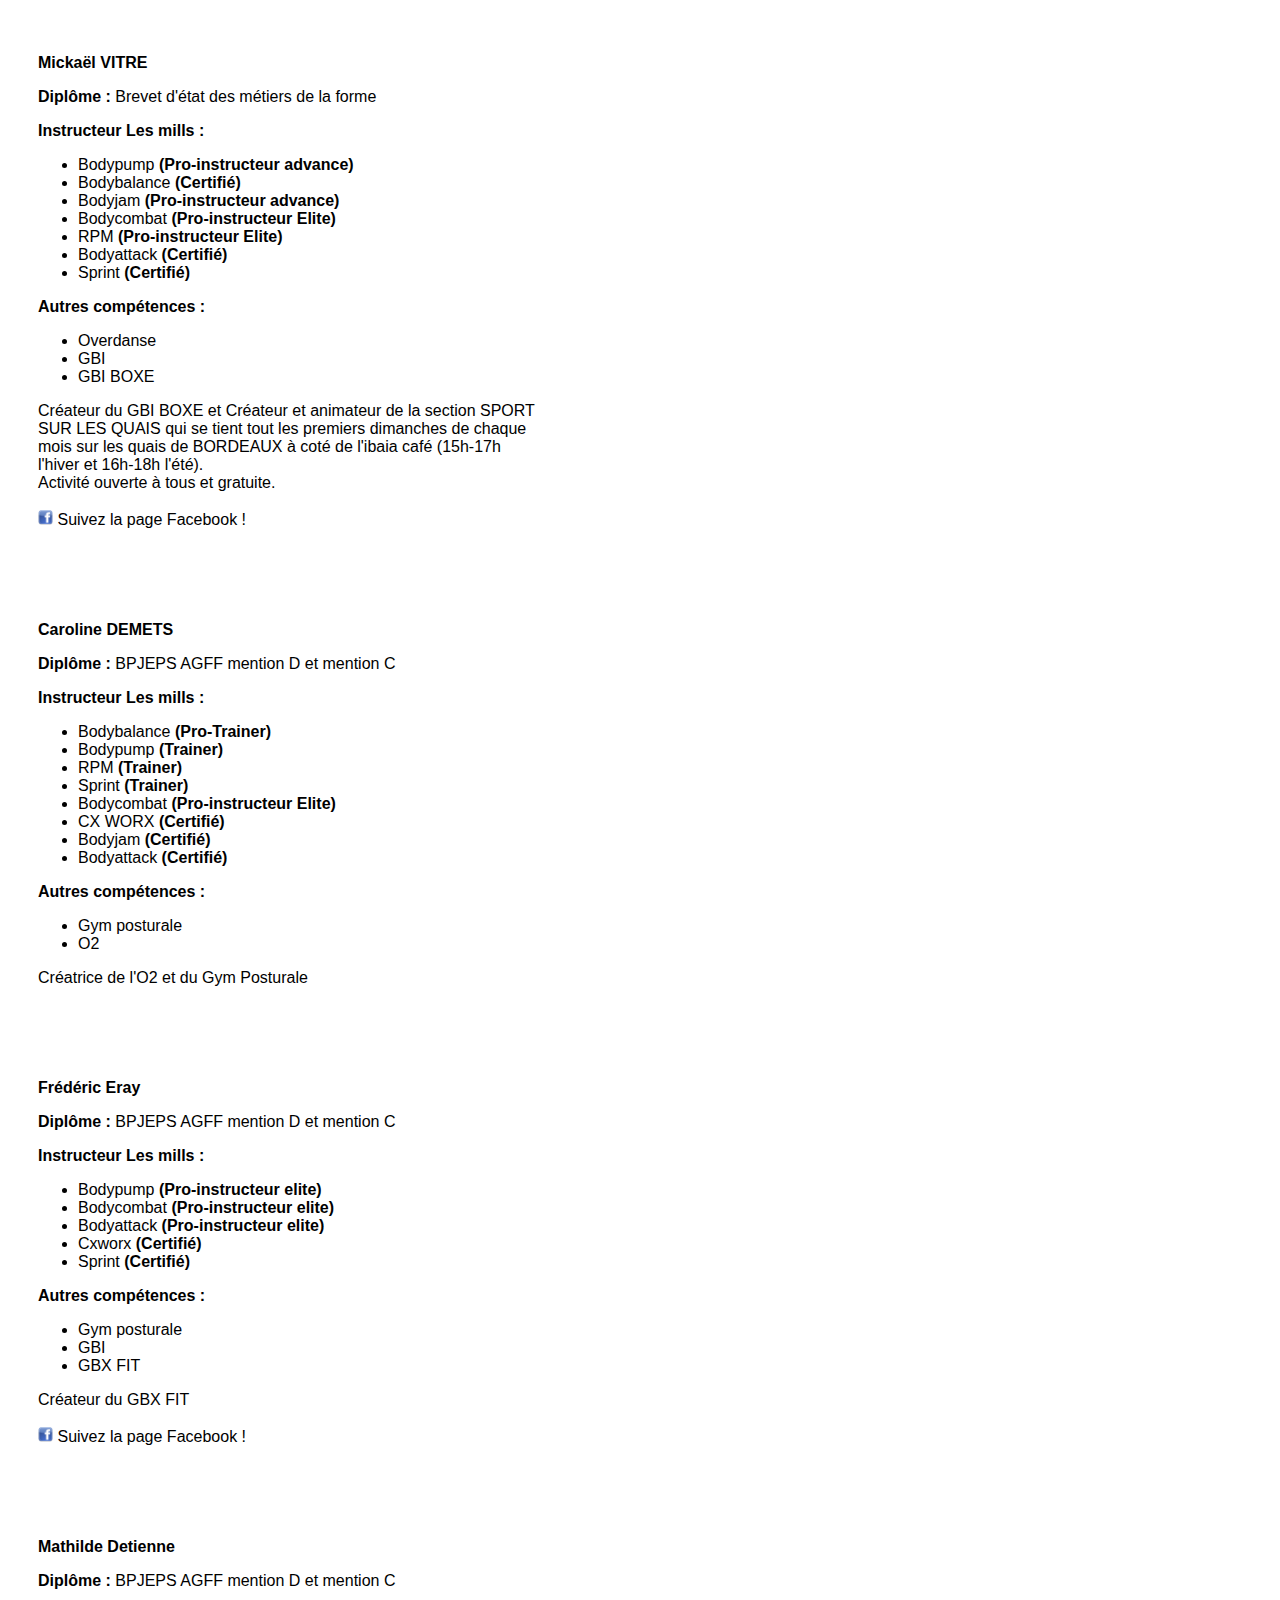
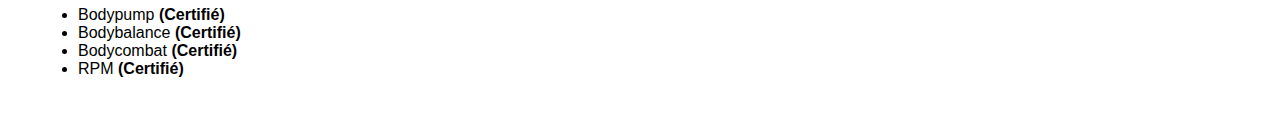
<file: html/coachs.html>
<html>
    <head>
        <link href="../css/style.minified.css" rel='stylesheet' type='text/css' />
    </head>
    <body>
<div id="mika" class="content" itemscope itemtype="http://schema.org/Person">
    <p>
    <p class="coach-title" itemprop="familyName">Mickaël VITRE</p>

    <p><span class="coach-subtitle">Diplôme : </span>Brevet d'état des métiers de la forme</p>

    <p class="coach-subtitle">Instructeur Les mills :</p>
    <p>
        <ul>
    <li>Bodypump <span class="coach-status">(Pro-instructeur advance)</span></li>
    <li>Bodybalance <span class="coach-status">(Certifié)</span></li>
    <li>Bodyjam <span class="coach-status">(Pro-instructeur advance)</span></li>
    <li>Bodycombat <span class="coach-status">(Pro-instructeur Elite)</span></li>
    <li>RPM <span class="coach-status">(Pro-instructeur Elite)</span></li>
    <li>Bodyattack <span class="coach-status">(Certifié)</span></li>
    <li>Sprint <span class="coach-status">(Certifié)</span></li>
        </ul>
    </p>

    <p class="coach-subtitle">Autres compétences :</p>
    <p>
        <ul>
    <li>Overdanse</li>
    <li>GBI</li>
    <li>GBI BOXE</li>
        </ul>
    </p>

    Créateur du GBI BOXE et Créateur et animateur de la section SPORT SUR LES QUAIS qui se tient tout les premiers dimanches de chaque mois sur les quais de BORDEAUX à coté de l'ibaia café (15h-17h l'hiver et 16h-18h l'été). 
    <br>Activité ouverte à tous et gratuite.
    <br><br><a class="coach-facebook-text" target="_blank" href="https://www.facebook.com/pages/Sport-sur-les-quais-de-bordeaux-gratuit-le-premier-dimanche-de-chaque-mois/129790420387?ref=bookmarks"> <img class="facebookLogo" src="../images/facebook-logo.png"/> <span>Suivez la page Facebook !</span></a>
    </p>
</div>
<div id="caro" class="content" itemscope itemtype="http://schema.org/Person">
    <p>
    <p class="coach-title" itemprop="familyName">Caroline DEMETS</p>

    <p><span class="coach-subtitle">Diplôme : </span>BPJEPS AGFF mention D et mention C</p>

    <p class="coach-subtitle">Instructeur Les mills :</p>
    <p>
        <ul>
    <li>Bodybalance <span class="coach-status">(Pro-Trainer)</span></li>
    <li>Bodypump <span class="coach-status">(Trainer)</span></li>
    <li>RPM <span class="coach-status">(Trainer)</span></li>
    <li>Sprint <span class="coach-status">(Trainer)</span></li>
    <li>Bodycombat <span class="coach-status">(Pro-instructeur Elite)</span></li>
    <li>CX WORX <span class="coach-status">(Certifié)</span></li>
    <li>Bodyjam <span class="coach-status">(Certifié)</span></li>
    <li>Bodyattack <span class="coach-status">(Certifié)</span></li>
        </ul>
    </p>

    <p class="coach-subtitle">Autres compétences :</p>
     <p>
        <ul>
    <li>Gym posturale</li>
    <li>O2</li>
        </ul>
    </p>

    <p>Créatrice de l'O2 et du Gym Posturale</p>
    </p>
</div>
<div id="fred" class="content" itemscope itemtype="http://schema.org/Person">
    <p>
    <p class="coach-title" itemprop="familyName">Frédéric Eray</p>

    <p><span class="coach-subtitle">Diplôme : </span> BPJEPS AGFF mention D et mention C</p>

    <p class="coach-subtitle">Instructeur Les mills :</p>
    <p>
   <ul>
   <li> Bodypump <span class="coach-status">(Pro-instructeur elite)</span></li>
   <li> Bodycombat <span class="coach-status">(Pro-instructeur elite)</span></li>
   <li> Bodyattack <span class="coach-status">(Pro-instructeur elite)</span></li>
   <li> Cxworx <span class="coach-status">(Certifié)</span></li>
   <li> Sprint <span class="coach-status">(Certifié)</span></li>
    </ul>
    </p>
    <p class="coach-subtitle">Autres compétences :</p>
   <p> 
       <ul>
    <li>Gym posturale</li>
   <li> GBI</li>
  <li>  GBX FIT</li>
        </ul>
    </p>    
    <p>Créateur du GBX FIT
        <br><br><a class="coach-facebook-text" target="_blank" href="https://www.facebook.com/GBXFIT/"> <img class="facebookLogo" src="../images/facebook-logo.png"/> <span>Suivez la page Facebook !</span></a>
    </p>
</div>
<div id="mathilde" class="content" itemscope itemtype="http://schema.org/Person">
    <p class="coach-title" itemprop="familyName">Mathilde Detienne</p>
    <p><span class="coach-subtitle">Diplôme : </span> BPJEPS AGFF mention D et mention C</p>

    <p>
    <ul>
    <li> Bodypump <span class="coach-status">(Certifié)</span></li>
    <li> Bodybalance <span class="coach-status">(Certifié)</span></li>
    <li> Bodycombat <span class="coach-status">(Certifié)</span></li>
    <li> RPM <span class="coach-status">(Certifié)</span></li>
    </ul>

    </p>
</div>
</body>
</html>
</file>
<file: css/style.minified.css>
html,body{font-family:'Oswald', sans-serif;font-size:100%;background-color:#FFF}body a{transition:0.5s all;-webkit-transition:0.5s all;-moz-transition:0.5s all;-o-transition:0.5s all;-ms-transition:0.5s all}.header{background:#202020;padding:0;position:fixed;z-index:100;width:100%}.logo{float:left}.logo a{color:#FFF;font-weight:700;margin-top:1em}.logo a:hover{text-decoration:none}.top-nav ul li a{color:#fff;padding:0.5em 1em;font-size:0.96em;font-weight:300;text-align:center;text-transform:uppercase;position:relative;margin:0 0 0 0.5em}.top-nav ul li a span{height:20px;width:1px;display:inline-block;background:#C2C2C2;position:absolute;top:29%;right:0}.top-nav ul li.active a,.top-nav ul li a:hover{color:#FFFFFF;background:#191c47}.logo a{display:block}.top-nav:before,.top-nav:after{content:" ";display:table}.top-nav:after{clear:both}nav{position:relative;float:right}nav ul{padding:0;float:right;margin:0.75em 0}nav li{display:inline;float:left;position:relative}nav a{color:#fff;display:inline-block;text-align:center;text-decoration:none}nav a:hover{text-decoration:none;color:#00A2C1}nav a#pull{display:none}.figurePosition{text-align:center}.imgMaxTaille{width:255px}.width100pourcent{width:100%}.width80pourcent{width:80%}.width15pourcent{width:15%}.width8pourcent{width:8%}.div-new-maps{height:315px;background:url(../images/plan.jpg);background-size:cover;margin-top:30px}.center-justified{text-align:justify;margin:0 auto}@media screen and (max-width: 768px){nav{height:auto;float:none}nav ul{width:100%;display:block;height:auto}nav li{width:100%;position:relative}nav li a{border-bottom:1px solid #eee}nav a{text-align:left;width:100%;text-indent:25px}.figurePositionRight{float:right}.figurePositionLeft{float:left}.relancementwidth25pourcent{width:25%;float:none !important}.relancementwidth24pourcent{width:24%;float:none !important}}@media only screen and (max-width : 768px){nav{border-bottom:0;float:none}nav ul{display:none;height:auto;margin:0;background:#fff;margin-top:1em}nav a#pull{display:block;position:relative;color:#F26D7D;text-align:right;position:absolute;top:-3px}nav a#pull:after{content:"";background:url('nav-icon.png') no-repeat;width:30px;height:30px;display:inline-block;position:absolute;right:15px;top:10px}nav a#pull img{margin-right:2%}.top-nav ul li a{color:#2C3E50;padding:0em 0}.figurePositionRight{float:right}.figurePositionLeft{float:left}.relancementwidth25pourcent{width:25%;float:none !important}.relancementwidth24pourcent{width:24%;float:none !important}}@media only screen and (max-width : 320px){.figurePositionRight{float:none}.figurePositionLeft{float:none}nav{float:none}nav li{display:block;float:none;width:100%}nav li a{border-bottom:1px solid #576979}.mainclass{overflow-x:hidden}.header{width:320px}.relancementwidth25pourcent{width:25%;float:none !important}.relancementwidth24pourcent{width:24%;float:none !important}}.contact-info{background:#FFF;position:absolute;z-index:999;padding:0 1em 0 0;top:86px;right:246px;-moz-box-shadow:8px 8px 12px #202020;-webkit-box-shadow:8px 8px 12px #202020;box-shadow:8px 8px 12px #202020}.contact-info p{color:#191c47;font-size:1.5em;margin:0;font-weight:300}.contact-info span{background:#FFF;height:40px;width:40px;display:inline-block;margin-right:0.8em}.contact-info span label{width:14px;height:14px;display:inline-block;background:url(../images/phone-icon.png) no-repeat 0px 0px;margin-top:0.2em;margin-left:0.6em;vertical-align:middle}#slider2,#slider3{box-shadow:none;-moz-box-shadow:none;-webkit-box-shadow:none;margin:0 auto}.rslides_tabs{list-style:none;padding:0;background:rgba(0,0,0,.25);box-shadow:0 0 1px rgba(255,255,255,.3), inset 0 0 5px rgba(0,0,0,1.0);-moz-box-shadow:0 0 1px rgba(255,255,255,.3), inset 0 0 5px rgba(0,0,0,1.0);-webkit-box-shadow:0 0 1px rgba(255,255,255,.3), inset 0 0 5px rgba(0,0,0,1.0);font-size:18px;list-style:none;margin:0 auto 50px;max-width:540px;padding:10px 0;width:100%}.rslides_tabs li{display:inline;float:none;margin-right:1px}.rslides_tabs a{width:auto;line-height:20px;padding:9px 20px;height:auto;background:transparent;display:inline}.rslides_tabs li:first-child{margin-left:0}.rslides_tabs .rslides_here a{background:rgba(255,255,255,.1);color:#fff;font-weight:bold}.events{list-style:none}.callbacks_container{position:relative;float:left;width:100%}.callbacks{position:relative;list-style:none;overflow:hidden;width:100%;padding:0;margin:0}.callbacks li{position:absolute;width:100%;left:0;top:0}.callbacks img{position:relative;z-index:1;height:auto;border:0;width:100%}.callbacks .caption{display:block;position:absolute;z-index:2;font-size:20px;text-shadow:none;color:#fff;left:17%;right:0;padding:10px 20px;margin:0;max-width:none;top:28%}.callbacks_nav{position:absolute;-webkit-tap-highlight-color:rgba(0,0,0,0);top:58%;left:8%;z-index:3;text-indent:-9999px;overflow:hidden;text-decoration:none;height:41px;width:41px;background:transparent url("../images/themes.png") no-repeat left top;margin-top:-65px}.callbacks_nav:active{opacity:1.0}.callbacks_nav.next{left:auto;background-position:right top;right:10%}#slider3-pager a{display:inline-block}#slider3-pager span{float:left}#slider3-pager span{width:100px;height:15px;background:#fff;display:inline-block;border-radius:30em;opacity:0.6}#slider3-pager .rslides_here a{background:#FFF;border-radius:30em;opacity:1}#slider3-pager a{padding:0}#slider3-pager li{display:inline-block}.rslides{position:relative;list-style:none;overflow:hidden;width:100%;padding:0;margin:0}.rslides li{-webkit-backface-visibility:hidden;position:absolute;display:none;width:100%;left:0;top:0}.rslides li:first-child{position:relative;display:block;float:left}.rslides img{height:auto;border:0}.callbacks_tabs{display:none}.callbacks_tabs li{display:inline-block}.relancementwidth25pourcent{width:25%;float:none !important}.relancementwidth24pourcent{width:24%;float:none !important}@media screen and (max-width: 600px){.figurePositionRight{float:none}.figurePositionLeft{float:none}h1{font:24px/50px "Helvetica Neue", Helvetica, Arial, sans-serif}.callbacks_nav{top:47%}.relancementwidth25pourcent{width:25%;float:none !important}.relancementwidth24pourcent{width:24%;float:none !important}}.callbacks_tabs a{visibility:hidden}.callbacks_tabs a:after{content:"\f111";font-size:0;font-family:FontAwesome;visibility:visible;display:block;height:18px;width:18px;display:inline-block;border:2px solid #FFF;border-radius:30px;-webkit-border-radius:30px;-moz-border-radius:30px;-o-border-radius:30px;-ms-border-radius:30px}.callbacks_here a:after{border:2px solid #F4BB36}.slide-text-info h2{font-size:1.5em;font-weight:700;text-transform:uppercase;background-color:rgba(37, 37, 36, 0.75);padding:0.8em 0.5em;width:28%;margin:-0.1em 0 0.1em}.msgAcc{background-color:rgba(25, 28, 71, 0.75) !important}.slide-text-info span{color:#FFF;text-transform:uppercase;font-weight:100;padding:0.5em 0.2em;margin:0;font-size:0.8125em;padding-bottom:8px}.slide-text-info label{background:#2A2928;color:#FFF;text-transform:uppercase;font-weight:100;padding:0.5em 1em;margin:0;font-size:1.2em}.actu{padding:6em 0;background:url(../images/arbre-opacity-2.jpg) no-repeat center center fixed;background-size:cover}.actu .imgFond{opacity:0.1}.actu-head h2{color:202020;font-size:2.4em;font-weight:700;text-transform:uppercase;margin:0}.actu-head h2 span{color:#191c47}.actu-head p{font-family:'Droid Serif', serif;color:202020;font-size:1em;font-style:italic;margin-top:10px}.actu-grid h3{color:#202020;font-weight:700;text-transform:uppercase;font-size:1.2em}.actu-grid h3 span{width:26px;height:25px;display:inline-block;background:url(../images/fea-icons.png) no-repeat 1px 0px;vertical-align:top;margin-right:0.5em}.actu-grid p{color:202020;font-size:0.85em;margin:0;font-family:'Open Sans', sans-serif}.actu-grid h3 span.fea-icon2{background-position:-25px 0px}.actu-grid h3 span.fea-icon3{background-position:-53px 0px}.actu-grid h3 span.fea-icon4{background-position:-77px 0px}.actu-grids{padding-top:1em}.features{padding:6em 0}.features-head h2{color:#202020;font-size:2.4em;font-weight:700;text-transform:uppercase;margin:0}.features-head h2 span{color:#191c47}.features-head p{font-family:'Droid Serif', serif;color:#BBB;font-size:1em;font-style:italic;margin-top:10px}.feature-grid h3{color:#202020;font-weight:700;text-transform:uppercase;font-size:1.2em}.feature-grid h3 span{width:26px;height:25px;display:inline-block;background:url(../images/fea-icons.png) no-repeat 1px 0px;vertical-align:top;margin-right:0.5em}.feature-grid p{color:#777777;font-size:0.85em;margin:0;font-family:'Open Sans', sans-serif}.feature-grid h3 span.fea-icon2{background-position:-25px 0px}.feature-grid h3 span.fea-icon3{background-position:-53px 0px}.feature-grid h3 span.fea-icon4{background-position:-77px 0px}.feature-grids{padding-top:1em}.planning{background:url(../images/arbre-opacity-2.jpg) no-repeat center center fixed;background-size:cover;padding:6em 0}.planning-head h3{color:#000;font-weight:700;font-size:1.8em;margin:0;text-transform:uppercase}.planning-head span{height:1px;width:8%;background:#000;display:inline-block}.planning-grids{padding-top:3.5em}.planningimg{width:100%}.services{background:url(../images/pumpblack.jpg) no-repeat center center fixed;background-size:cover;padding:6em 0}.services-head h3{color:#FFF;font-weight:700;font-size:1.8em;margin:0;text-transform:uppercase}.services-grid ul li{color:#d9d9d9;margin:0}.services-head span{height:1px;width:8%;background:#FFF;display:inline-block}.services-grids{padding-top:3.5em}.team{background:url(../images/pumpblack.jpg) no-repeat center center fixed;background-size:cover;padding:6em 0}.team-head h3{color:#FFF;font-weight:700;font-size:1.8em;margin:0}.team-head span{height:1px;width:8%;background:#FFF;display:inline-block}.team-grids{padding-top:3.5em}.dimension-photo{height:100%}.b-link-stripe{position:relative;display:inline-block;vertical-align:top;font-weight:300;overflow:hidden}.b-link-stripe .b-wrapper{position:absolute;width:100%;height:100%;top:0;left:0;color:#ffffff;overflow:hidden}.b-link-stripe .b-line{position:absolute;top:0;bottom:0;width:20%;background:rgba(75, 202, 255, 0.85);transition:all 0.5s linear;-moz-transition:all 0.5s linear;-ms-transition:all 0.5s linear;-o-transition:all 0.5s linear;-webkit-transition:all 0.5s linear;opacity:0;visibility:hidden}.b-link-stripe:hover .b-line{visibility:visible}.b-link-stripe .b-line1{left:0}.b-link-stripe .b-line2{left:20%;transition-delay:0.1s !important;-moz-transition-delay:0.1s !important;-ms-transition-delay:0.1s !important;-o-transition-delay:0.1s !important;-webkit-transition-delay:0.1s !important}.b-link-stripe .b-line3{left:40%;transition-delay:0.2s !important;-moz-transition-delay:0.2s !important;-ms-transition-delay:0.2s !important;-o-transition-delay:0.2s !important;-webkit-transition-delay:0.2s !important}.b-link-stripe .b-line4{left:60%;transition-delay:0.3s !important;-moz-transition-delay:0.3s !important;-ms-transition-delay:0.3s !important;-o-transition-delay:0.3s !important;-webkit-transition-delay:0.3s !important}.b-link-stripe .b-line5{left:80%;transition-delay:0.4s !important;-moz-transition-delay:0.4s !important;-ms-transition-delay:0.4s !important;-o-transition-delay:0.4s !important;-webkit-transition-delay:0.4s !important}.b-link-stripe:hover .b-line{opacity:1}.b-animate-go{text-decoration:none}.b-animate{transition:all 0.5s;-moz-transition:all 0.5s;-ms-transition:all 0.5s;-o-transition:all 0.5s;-webkit-transition:all 0.5s;visibility:hidden;font-size:1.1em;font-weight:700}.b-animate img{margin-top:4%;display:-webkit-inline-box}.b-animate span{display:block;font-size:1em;text-transform:uppercase;margin:0.8em 0 0}.b-animate button{background:#FFB500;padding:0.9em 1.8em;color:#3B3B43;text-transform:uppercase;font-size:0.875em;border:none;border-radius:0.3em;margin-top:0.8em;transition:0.5s all;-webkit-transition:0.5s all;-moz-transition:0.5s all;-ms-transition:0.5s all;-o-transition:0.5s all;outline:none}.b-animate button:hover{background:#3B3B43;color:#fff}.b-animate label{display:block;font-size:0.875em;margin-top:0.5em;transition:0.5s all;-webkit-transition:0.5s all;-moz-transition:0.5s all;-ms-transition:0.5s all;-o-transition:0.5s all}.b-animate label:hover{color:#FFB500;cursor:pointer}.b-animate-go:hover .b-animate{visibility:visible}.b-from-left{position:relative;left:-100%;background:rgba(42, 49, 120, 0.71);background-size:100% 100%;margin:0;min-height:282px}.b-animate-go:hover .b-from-left{left:0}span.default_line{width:50px;display:block;border-bottom:2px solid #FFF;position:absolute;bottom:0px}.animate-head{padding:0.5em}.animate-head-left{text-align:center}.animate-head-left h3{font-size:1.5em;font-weight:600;margin:0 auto;text-transform:uppercase;padding-top:3.2em}.animate-head-left span{font-size:0.875em;text-transform:lowercase;font-weight:normal;font-style:italic;line-height:1.3em;margin-top:0}.t-member-info{background:#FFF;padding:0.8em}.t-member-info h4{color:#202020;font-weight:700;font-size:1.1em;text-transform:uppercase;margin:0}.t-member-info span{text-transform:uppercase;color:#BBBBBB}.p-img{width:100%}.gallery-grids{padding-top:2em}.gallery{padding:6em 0;background:url(../images/arbre-opacity-2.jpg) no-repeat center center fixed;background-size:cover}.gallery-head h3{color:#202020;font-weight:700;font-size:1.8em;margin:0;text-transform:uppercase}.gallery-head span{height:1px;width:8%;background:#202020;display:inline-block}.gallery-head p{color:#777777;width:60%;margin:0.5em auto;font-size:0.8125em;line-height:1.8em;font-family:'Open Sans', sans-serif}.mapsLocation-grids{padding-top:2em}.mapsLocation{padding:6em 0;background:url(../images/arbre-opacity-2.jpg) no-repeat center center fixed;background-size:cover}.mapsLocation-head h3{color:#202020;font-weight:700;font-size:1.8em;margin:0;text-transform:uppercase}.mapsLocation-head span{height:1px;width:8%;background:#202020;display:inline-block}.mapsLocation-head p{color:#777777;width:60%;margin:0.5em auto;font-size:0.8125em;line-height:1.8em;font-family:'Open Sans', sans-serif}.pricing-plans{padding:6em 0;background:url(../images/cordes-2.jpg) no-repeat center center fixed;background-size:cover}.pricing-plans-head h3{color:#FFF;font-weight:700;font-size:1.8em;margin:0;text-transform:uppercase}.pricing-plans-bottom h4{color:#FFF;margin:0;padding-top:20px}.pricing-plans-head span{height:1px;width:8%;background:#FFF;display:inline-block}span.p-icon1{width:40px;height:40px;display:inline-block;background:url(../images/pricing-icons.png) no-repeat 9px 0px}span.p-icon2{width:40px;height:40px;display:inline-block;background:url(../images/pricing-icons.png) no-repeat -39px 0px}span.p-icon3{width:40px;height:40px;display:inline-block;background:url(../images/pricing-icons.png) no-repeat -84px 0px}.pricing-plan-grid-left p,.pricing-plan-grid-left1 p{font-weight:700;font-size:2.5em;color:#FFF}.list-unstyled{padding-left:0;list-style:none;margin:0.6em 0 0 0}.pricing-plan-grids{margin-top:5%}.pricing-plan-grid-left{margin-top:0.5em;border-right:1px solid #191c47}.pricing-plan-grid-left1{margin-top:0.5em;border-right:1px solid #fff}.pricing-plan-grid-left p label,.pricing-plan-grid-left1 p label{font-size:0.4em;vertical-align:text-top}.pricing-plan-grid-left h4,.pricing-plan-grid-left1 h4{text-transform:uppercase;color:#FFF;font-weight:700;margin:0.2em;font-size:1.1em}.pricing-plan-grid-right ul li span{width:10px;height:8px;display:inline-block;background:url(../images/check-icon.png) no-repeat 0px 0px;margin-right:0.2em;vertical-align:middle}.pricing-plan-grid-right ul li a{color:#FFF;font-size:0.8125em;font-family:'Open Sans', sans-serif;line-height:1.8em;text-decoration:none}.pricing-plan-grid-right ul li label{color:#FFF;font-size:0.8125em;font-family:'Open Sans', sans-serif;line-height:1.8em;text-decoration:none;font-weight:normal}.pricing-plan-grid-right ul li a:hover{color:#FBB}.pricing-plan-grid{background:#191c47;padding:3% 0%}.pricing-plan-middlegrid{padding:3% 0%;border:2px solid #FFF}#flexiselDemo1,#flexiselDemo2,#flexiselDemo3{display:none}.nbs-flexisel-container{position:relative;max-width:100%}.nbs-flexisel-ul{position:relative;width:9999px;margin:0px;padding:0px;list-style-type:none;text-align:center}.nbs-flexisel-inner{overflow:hidden;width:90%;margin:0 auto;margin-top:2%}.nbs-flexisel-item{float:left;margin:0px;padding:0px;cursor:pointer;position:relative;line-height:0px}.nbs-flexisel-item > img{width:70%;cursor:pointer;positon:relative;margin-top:2.5em;max-width:200px;max-height:90px}.nbs-flexisel-nav-left,.nbs-flexisel-nav-right{width:26px;height:36px;position:absolute;cursor:pointer;z-index:100}.nbs-flexisel-nav-left{left:0px;background:url(../images/c_arrows.png) no-repeat 0px 0px}.nbs-flexisel-nav-right{right:0px;background:url(../images/c_arrows.png) no-repeat -18px 0px}.footer{background:url(../images/balanceblack.jpg) no-repeat center center fixed;background-size:cover}.footer-top{padding:3% 0}ul.twitter_footer{list-style:none;padding:0;margin:0;float:left;width:78%}i.twt_icon{background:url(../images/twt.png)no-repeat 0px 0px;width:34px;height:28px;float:left;margin:0.5em 1em 0 0}ul.twitter_footer li p{color:#888;font-size:0.8125em;line-height:1.8em;width:65.5%;float:left;font-family:'Open Sans', sans-serif;margin-bottom:0}.social{float:right;text-align:center !important}.social li:first-child{margin-left:0}.social li{display:inline-block;margin-left:4px}.social li a{display:block;-webkit-transition:all 0.3s ease;-moz-transition:all 0.3s ease;-o-transition:all 0.3s ease;transition:all 0.3s ease}.contact-top h3{color:#FFF;font-size:1em;text-transform:uppercase;font-weight:400;margin:0 0 1em}.to input[type="text"]{padding:10px;width:31%;font-size:0.85em;margin:10px 0;border:1px solid #444;color:#888;background:none;float:left;outline:none;font-weight:400}.contact_bottom-textarea{float:left;width:65%}.form-submit1{float:left;margin:0.7em 0 0 1.3em}.form-submit1 input[type="submit"]{color:#FFF;font-size:0.85em;padding:0.8em 4.8em 0.8em 2em;text-transform:uppercase;background:url(../images/submit_arrow.png)no-repeat 186px 13px #191c47;display:inline-block;-webkit-transition:all 0.3s ease-out;-moz-transition:all 0.3s ease-out;-ms-transition:all 0.3s ease-out;-o-transition:all 0.3s ease-out;transition:all 0.3s ease-out;font-weight:400;border:none;cursor:pointer}.form-submit1 input[type="submit"]:hover{background:url(../images/submit_arrow.png)no-repeat 186px 13px #333}.text input[type="text"],.contact_bottom-textarea textarea{width:100%;font-size:0.85em;margin:10px 0;border:none;color:#888;font-weight:400;outline:none;background:none;height:120px;padding:10px;resize:none;text-transform:uppercase;border:1px solid #444}.contact-top_left h3{color:#FFF;font-size:1em;text-transform:uppercase;font-weight:400;margin:0 0 5px;text-align:center}.contact-top_left p{color:#888;font-size:0.8125em;line-height:1.8em;margin:2em 0;font-family:'Open Sans', sans-serif}ul.contact_info{padding:0;list-style:none;margin:0}i.mobile{height:20px;width:15px;float:left;background:url(../images/msg.png)no-repeat -4px 3px;margin-right:2%}ul.contact_info span{color:#888;font-size:0.8125em;font-family:'Open Sans', sans-serif}ul.contact_info span:hover{text-decoration:underline}i.message{height:20px;width:15px;float:left;background:url(../images/msg.png)no-repeat -22px 3px;margin-right:2%}ul.contact_info span.msg{cursor:pointer}.facebook-text{color:white}.coach-facebook-text{color:black;text-decoration:none !important}.coach-facebook-text:hover{background:white !important;color:black !important;text-decoration:none !important}.facebook-text:hover{background:#333 !important;color:white !important;text-decoration:none !important}.coach-title{font-weight:bold}.coach-subtitle{font-weight:bold}.coach-status{font-weight:bold}.cours-img{text-align:center;padding-bottom:20px}.teamPictureFooter{width:30%;margin-left:40px}.girondinslogo{width:3%}.social li a:hover{background:#fff}.social li a i{width:24px;height:24px;display:block}.social li a i.facebook{background-image:"../images/facebook-logo.png";color:white}.facebookLogo{width:3%}.social li a i.twitter{background-position:-27px -2px}.social li a i.pinterest{background-position:-56px -2px}.social li a i.google{background-position:-84px -2px}.social li a i.tw{background-position:-112px -2px}.social li a i.instagram{background-position:-140px -2px}.social li a i.rss{background-position:-169px -2px}.footer-bottom{background:url(../images/map.png)no-repeat 0 -25px;background-size:100% 100%;border-top:1px solid #333;padding-bottom:7%}.contact{padding:0}p.m_msg{color:#888;font-size:0.8125em;font-family:'Open Sans', sans-serif;margin:1em 0 0}.copy{padding-top:5%;font-family:'Open Sans', sans-serif}.copy p{font-size:0.8125em;color:#888}.copy p a{color:#fff}#toTop{display:none;text-decoration:none;position:fixed;overflow:hidden;width:50px;height:50px;border:none;text-indent:100%}.topTopBackground{right:3%;bottom:26px;background:url("../images/top_move.png") no-repeat 0px 0px;z-index:100;-moz-box-shadow:8px 8px 12px #202020;-webkit-box-shadow:8px 8px 12px #202020;box-shadow:8px 8px 12px #202020}.topTopBackgroundMini{right:2%;bottom:0px;background:url("../images/top_move_mini.png") no-repeat 0px 0px;z-index:100}@media (max-width:2000px){.titleH1Ref{font:0px/0px "Helvetica Neue", Helvetica, Arial, sans-serif}.figurePositionRight{float:right}.figurePositionLeft{float:left}.logo-home{position:absolute;z-index:1000;width:6%;margin-left:12%;-moz-box-shadow:8px 8px 12px #202020;-webkit-box-shadow:8px 8px 12px #202020;box-shadow:8px 8px 12px #202020}.slide-text-info h2{width:34%}.pricing-plan-grid-left1{height:160px}.content{max-width:500px;padding:30px}.relancementwidth25pourcent{width:25%;float:none !important}.relancementwidth24pourcent{width:24%;float:none !important}}@media (max-width:1366px){.titleH1Ref{font:0px/0px "Helvetica Neue", Helvetica, Arial, sans-serif}.figurePositionRight{float:right}.figurePositionLeft{float:left}.logo-home{position:absolute;z-index:1000;width:6%;margin-left:12%;-moz-box-shadow:8px 8px 12px #202020;-webkit-box-shadow:8px 8px 12px #202020;box-shadow:8px 8px 12px #202020}.slide-text-info h2{width:34%}.pricing-plan-grid-left1{height:160px}.content{max-width:500px;padding:30px}.relancementwidth25pourcent{width:25%;float:none !important}.relancementwidth24pourcent{width:24%;float:none !important}}@media (max-width:1280px){.titleH1Ref{font:0px/0px "Helvetica Neue", Helvetica, Arial, sans-serif}.figurePositionRight{float:right}.figurePositionLeft{float:left}.logo-home{position:absolute;z-index:1000;width:6%;margin-left:12%;-moz-box-shadow:8px 8px 12px #202020;-webkit-box-shadow:8px 8px 12px #202020;box-shadow:8px 8px 12px #202020}.slide-text-info h2{width:36%}.content{max-width:500px;padding:30px}.relancementwidth25pourcent{width:25%;float:none !important}.relancementwidth24pourcent{width:24%;float:none !important}}@media (max-width:1024px){.titleH1Ref{font:0px/0px "Helvetica Neue", Helvetica, Arial, sans-serif}.figurePositionRight{float:right}.figurePositionLeft{float:left}.content{max-width:500px;padding:30px}.slide-text-info h2{width:37%;font-size:1.2em}.top-nav ul li a{margin:0}.slide-text-info label{font-size:0.95em}.contact-info{right:42px}.contact-info p{font-size:1.2em}.contact-info span{height:33px}.callbacks .caption{top:22%}.callbacks_nav{top:63%}.features-head h2{font-size:1.7em}.feature-grid h3{font-size:1em}.feature-grid h3 span{vertical-align:sub}.feature-grid p{font-size:0.8125em}.team-head h3,.pricing-plans-head h3,.gallery-head h3{font-size:1.5em}.animate-head-left h3{font-size:1em}.animate-head-left span{font-size:0.8125em}.t-member-info h4{font-size:0.95em}.t-member-info span{font-size:13px}.pricing-plan-grid-left h4,.pricing-plan-grid-left1 h4{font-size:0.85em}.pricing-plan-grid-left p,.pricing-plan-grid-left1 p{font-size:1.7em}ul.twitter_footer{width:73%}.to input[type="text"]{width:29%}.contact_bottom-textarea{width:61%}.form-submit1 input[type="submit"]{padding:0.8em 2.2em 0.8em 1em;background:url(../images/submit_arrow.png)no-repeat 155px 13px #191c47}.form-submit1 input[type="submit"]:hover{background:url(../images/submit_arrow.png)no-repeat 155px 13px #191c47}.logo-home{position:absolute;z-index:1000;width:6%;margin-left:12%;-moz-box-shadow:8px 8px 12px #202020;-webkit-box-shadow:8px 8px 12px #202020;box-shadow:8px 8px 12px #202020}.relancementwidth25pourcent{width:25%;float:none !important}.relancementwidth24pourcent{width:24%;float:none !important}}@media (max-width:800px){.titleH1Ref{font:0px/0px "Helvetica Neue", Helvetica, Arial, sans-serif}.figurePositionRight{float:right}.figurePositionLeft{float:left}.content{max-width:400px;padding:30px}.top-nav ul li a{padding:0.5em 0.7em;font-size:0.85em}.slide-text-info h2{width:40%;font-size:1em}.callbacks .caption{top:18%}.contact-info{top:83px}.callbacks_nav{top:69%}.pricing-plan-grid-right{text-align:center}.pricing-plan-grid-left{margin-top:0}.pricing-plan-grid,.pricing-plan-middlegrid{margin-bottom:20px}ul.twitter_footer{width:65%}.logo a{margin-top:0}.contact-top_left p{margin:1em 0}.contact-top_left{margin-bottom:30px}.feature-grids{text-align:center}.pricing-plan-grid-left1{height:160px}.logo-home{position:absolute;z-index:1000;width:6%;margin-left:12%;-moz-box-shadow:8px 8px 12px #202020;-webkit-box-shadow:8px 8px 12px #202020;box-shadow:8px 8px 12px #202020}.relancementwidth25pourcent{width:25%;float:none !important}.relancementwidth24pourcent{width:24%;float:none !important}}@media (max-width:768px){.titleH1Ref{font:0px/0px "Helvetica Neue", Helvetica, Arial, sans-serif}.figurePositionRight{float:right}.figurePositionLeft{float:left}.container-home{margin-bottom:15px}.content{max-width:350px;padding:30px}.contact-info{display:none}.slide-text-info h2{font-size:0.95em}.slide-text-info span{font-size:14px}.slide-text-info label{font-size:0.85em}.slide-text-info label{font-size:0.85em}.features-head p{font-size:0.85em}.pricing-plan-grid-left1{height:50px}.logo-home{position:absolute;z-index:1000;width:15%;margin-left:12%}.relancementwidth25pourcent{width:25%;float:none !important}.relancementwidth24pourcent{width:24%;float:none !important}}@media (max-width:640px){.titleH1Ref{font:0px/0px "Helvetica Neue", Helvetica, Arial, sans-serif}.figurePositionRight{float:none}.figurePositionLeft{float:none}.slide-text-info h2{font-size:0.85em;width:44%}ul.twitter_footer{width:57%}.content{max-width:300px;padding:30px}.pricing-plan-grid-left1{height:50px}.logo-home{position:absolute;z-index:1000;width:15%;margin-left:12%}.relancementwidth25pourcent{width:25%;float:none !important}.relancementwidth24pourcent{width:24%;float:none !important}}@media (max-width:480px){.titleH1Ref{font:0px/0px "Helvetica Neue", Helvetica, Arial, sans-serif}.figurePositionRight{float:none}.figurePositionLeft{float:none}.content{max-width:300px;padding:30px}.grid{padding:10px 10px 0px 10px}.slide-text-info h2{display:none}.callbacks_nav{top:79%}.form-submit1{margin:0}.contact_bottom-textarea{width:96%}ul.twitter_footer{width:100%;float:none}.social{float:none;margin-top:20px;margin-left:-20px}ul.twitter_footer li p{width:84.5%}.to input[type="text"]{width:100%;margin-left:0px !important}.pricing-plan-grid-left1{height:50px}.logo-home{position:absolute;z-index:1000;width:15%;margin-left:12%}.relancementwidth25pourcent{width:40%;float:none !important}.relancementwidth24pourcent{width:39%;float:none !important}}@media (max-width:320px){.titleH1Ref{font:0px/0px "Helvetica Neue", Helvetica, Arial, sans-serif}.figurePositionRight{float:none}.figurePositionLeft{float:none}.content{max-width:300px;padding:30px}.callbacks img{min-height:130px}.slide-text-info span{font-size:12px}.slide-text-info label{font-size:13px}.callbacks_nav{top:84%}.features-head h2{font-size:1.2em}.features-head p{font-size:12px}.feature-grids{padding-top:0}.team-head h3,.pricing-plans-head h3,.gallery-head h3{font-size:1.1em}.gallery-head p{width:100%}.grid{padding:10px 10px 0px 10px}.pricing-plan-grid-left1{height:50px}.logo-home{position:absolute;z-index:1000;width:15%;margin-left:12%}.relancementwidth25pourcent{width:40%;float:none !important}.relancementwidth24pourcent{width:39%;float:none !important}.unicefwidth25pourcent{width:35%!important;float:none !important}}
</file>
